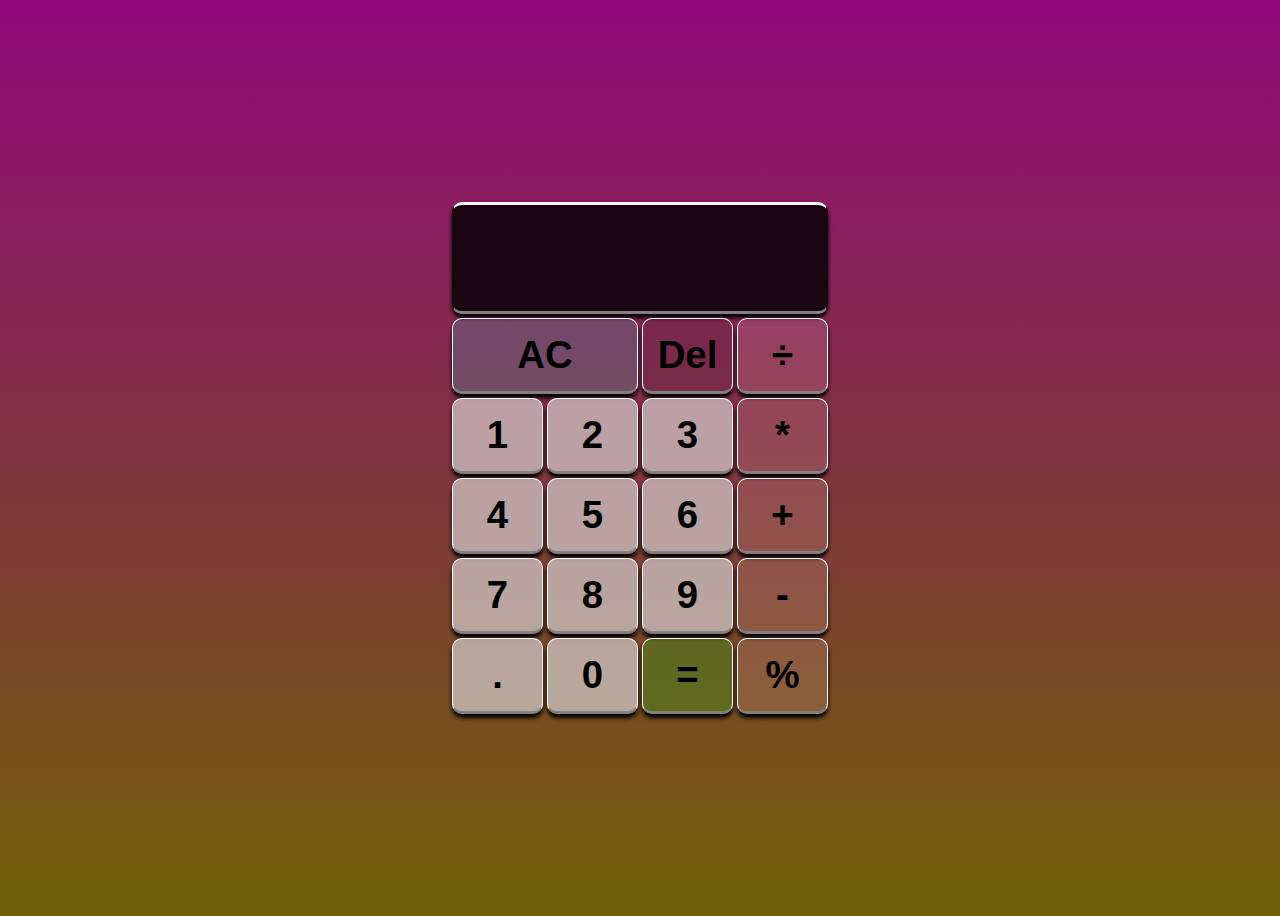
<file: Calculator2/index.html>
<!DOCTYPE html>
<html>

<head>
    <title>Calculator</title>
    <link rel="stylesheet" type="text/css" href="style.css">
</head>

<body>
    <div id="grid-calculator">
        <div id="display">
            <div id="display-prev" data-prev></div>
            <div id="display-curr" data-curr></div>
        </div>
        <button class="span-two" data-clr>AC</button>
        <button data-del>Del</button>
        <button data-opr>÷</button>
        <button data-num>1</button>
        <button data-num>2</button>
        <button data-num>3</button>
        <button data-opr>*</button>
        <button data-num>4</button>
        <button data-num>5</button>
        <button data-num>6</button>
        <button data-opr>+</button>
        <button data-num>7</button>
        <button data-num>8</button>
        <button data-num>9</button>
        <button data-opr>-</button>
        <button data-num>.</button>
        <button data-num>0</button>
        <button data-eql>=</button>
        <button data-opr>%</button>
    </div>
    <script type="text/javascript" src="script.js"></script>
</body>

</html>
</file>
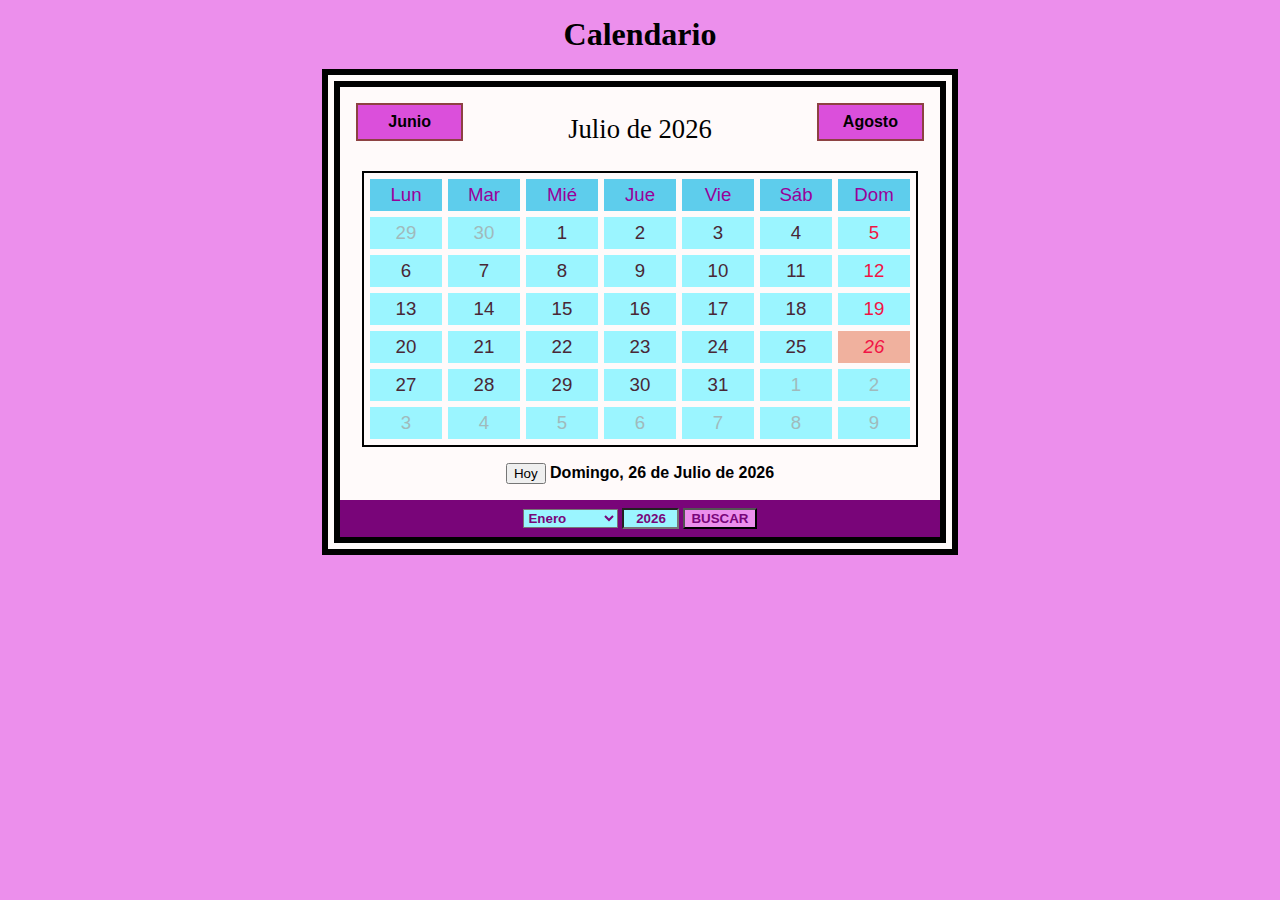
<file: calendario/index.html>
<!DOCTYPE html>
<html lang="es">

<head>
  <meta charset="UTF-8">
  <meta http-equiv="X-UA-Compatible" content="IE=edge">
  <meta name="viewport" content="width=device-width, initial-scale=1.0">
  <title>Calendario</title>
  <link rel="stylesheet" type="text/css" href="calendario.css" media="all" />
  <script type="text/javascript" src="calendario.js"></script>
</head>

<body>
  <h1>Calendario</h1>
  <div id="calendario">
    <div id="anterior" onclick="mesantes()"></div>
    <div id="posterior" onclick="mesdespues()"></div>
    <h2 id="titulos"></h2>
    <table id="diasc">
      <tr id="fila0"><th></th><th></th><th></th><th></th><th></th><th></th><th></th></tr>
      <tr id="fila1"><td></td><td></td><td></td><td></td><td></td><td></td><td></td></tr>
      <tr id="fila2"><td></td><td></td><td></td><td></td><td></td><td></td><td></td></tr>
      <tr id="fila3"><td></td><td></td><td></td><td></td><td></td><td></td><td></td></tr>
      <tr id="fila4"><td></td><td></td><td></td><td></td><td></td><td></td><td></td></tr>
      <tr id="fila5"><td></td><td></td><td></td><td></td><td></td><td></td><td></td></tr>
      <tr id="fila6"><td></td><td></td><td></td><td></td><td></td><td></td><td></td></tr>
    </table>
    <div id="fechaactual"><i onclick="actualizar()"><input type="button" value="Hoy"> </i></div>


    <div id="buscafecha">
      <form action="#" name="buscar">
        <p>
          <select name="buscames">
            <option value="0">Enero</option>
            <option value="1">Febrero</option>
            <option value="2">Marzo</option>
            <option value="3">Abril</option>
            <option value="4">Mayo</option>
            <option value="5">Junio</option>
            <option value="6">Julio</option>
            <option value="7">Agosto</option>
            <option value="8">Septiembre</option>
            <option value="9">Octubre</option>
            <option value="10">Noviembre</option>
            <option value="11">Diciembre</option>
          </select>

          <input type="text" name="buscaanno" maxlength="4" size="4" />

          <input type="button" value="BUSCAR" onclick="mifecha()" />
        </p>
      </form>
    </div>

  </div>
</body>

</html>
</file>
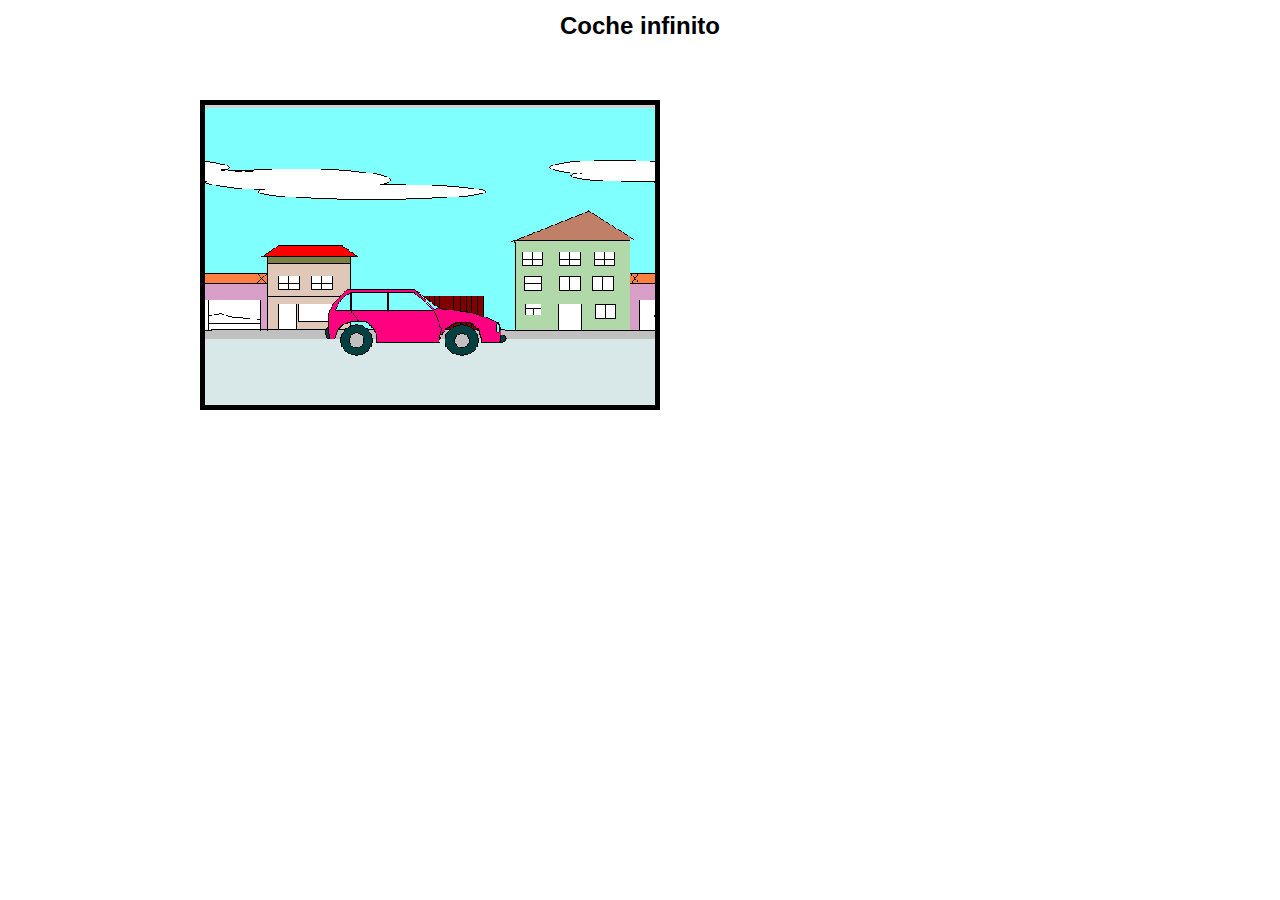
<file: CocheInfinito/index.html>
<!DOCTYPE html>
<html>

<head>
   <title>Mi coche</title>
   <link rel="stylesheet" href="style.css">
</head>

<body>
   <h1>Coche infinito</h1>
   <div id="visor">
      <div id="fondouno">
         <img src="fondoCoche.gif" alt="fondo1">
      </div>
      <div id="fondodos">
         <img src="fondoCoche.gif" alt="fondo2">
      </div>
      <div id="micoche">
         <img src="coche.gif" alt="elCoche">
         <div>
         </div>

         <script type="text/javascript">

            window.onload = function () { //al cargarse la página ...
               fondo1 = document.getElementById("fondouno"); //referencia al primer fondo.
               fondo2 = document.getElementById("fondodos"); //referencia al segundo fondo
               pararmover = setInterval(mover, 40); //iniciar primer temporizador: movimiento
               setInterval(repetir, 2250); //iniciar segundo temporizador: repetición del ciclo. 
            }

            desplazar = 0; //estado inicial del movimiento.

            function mover() { //temporizador 1: movimiento
               desplazar -= 10; //desplazar fondo1 -10px
               desplazar2 = desplazar + 450; //desplazar fondo2 a la vez
               posicion1 = desplazar + "px"; //preparar para código CSS fondo1
               posicion2 = desplazar2 + "px"; //preparar para código CSS fondo1
               fondo1.style.left = posicion1; //cambiar posición fondo1 mediante CSS
               fondo2.style.left = posicion2; //cambiar posición fondo2
            }

            function repetir() { //temporizador 2: repetir ciclo
               fondo1.style.left = "0px"; //posición inicial de fondo1
               fondo2.style.left = "450px"; //posición inicial de fondo2
               desplazar = 0; //posicion inicial referencia de movimiento.
            }
         </script>

</body>

</html>
</file>
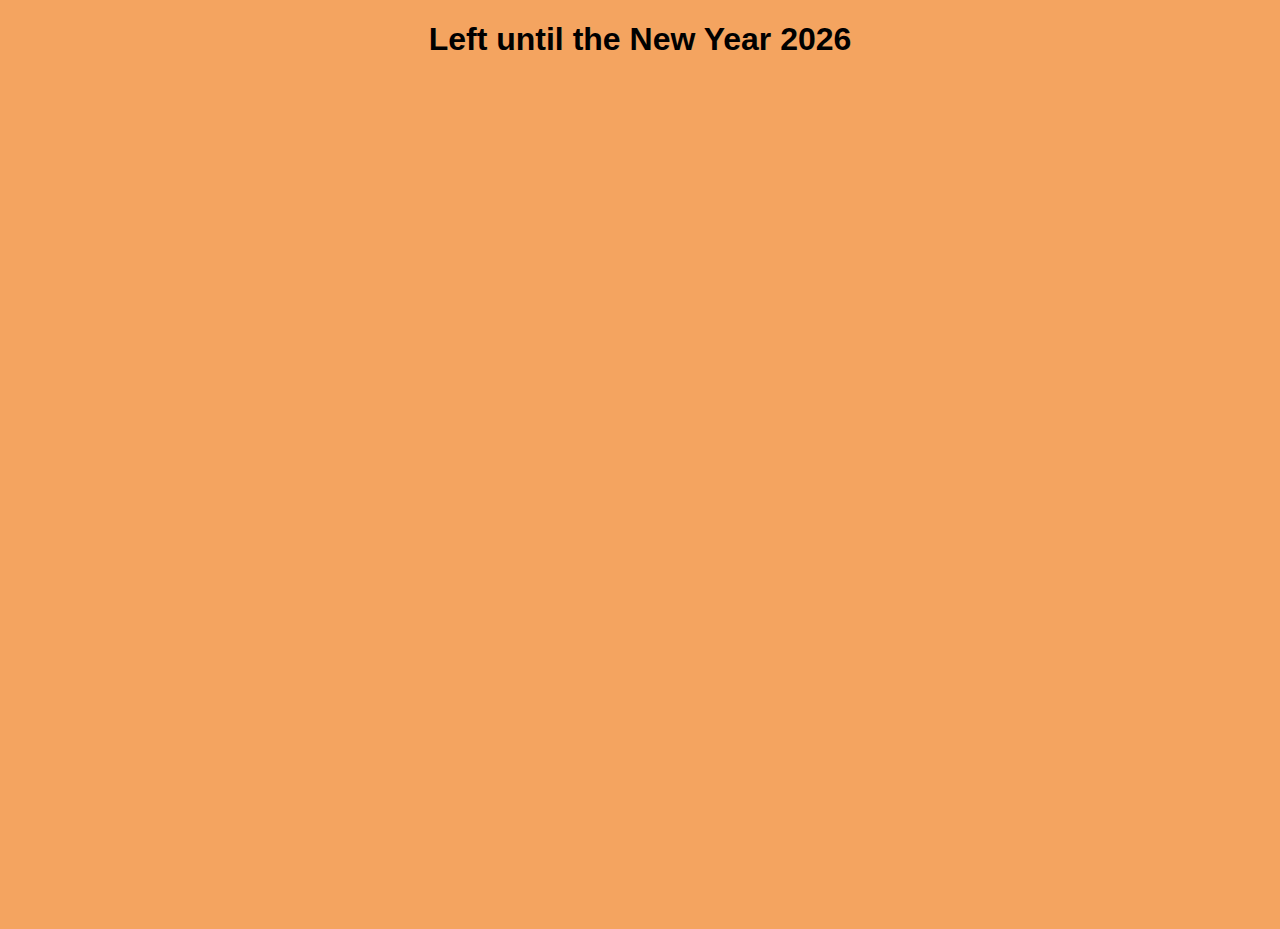
<file: CountDownDate/index.html>
<!DOCTYPE html>
<html>
  <head>
    <meta charset="UTF-8">
    <meta name="viewport" content="width=device-width, initial-scale=1.0">
    <link rel="stylesheet" href="style.css">
    <title>New Year 2026 Countdown</title>
  </head>
  <body>
    <h1>Left until the New Year 2026</h1>
    <div id="countdown">
      <p id="days"></p>
      <p id="hours"></p>
      <p id="minutes"></p>
      <p id="seconds"></p>
    </div>
    <script src="script.js"></script>
  </body>
</html>
</file>
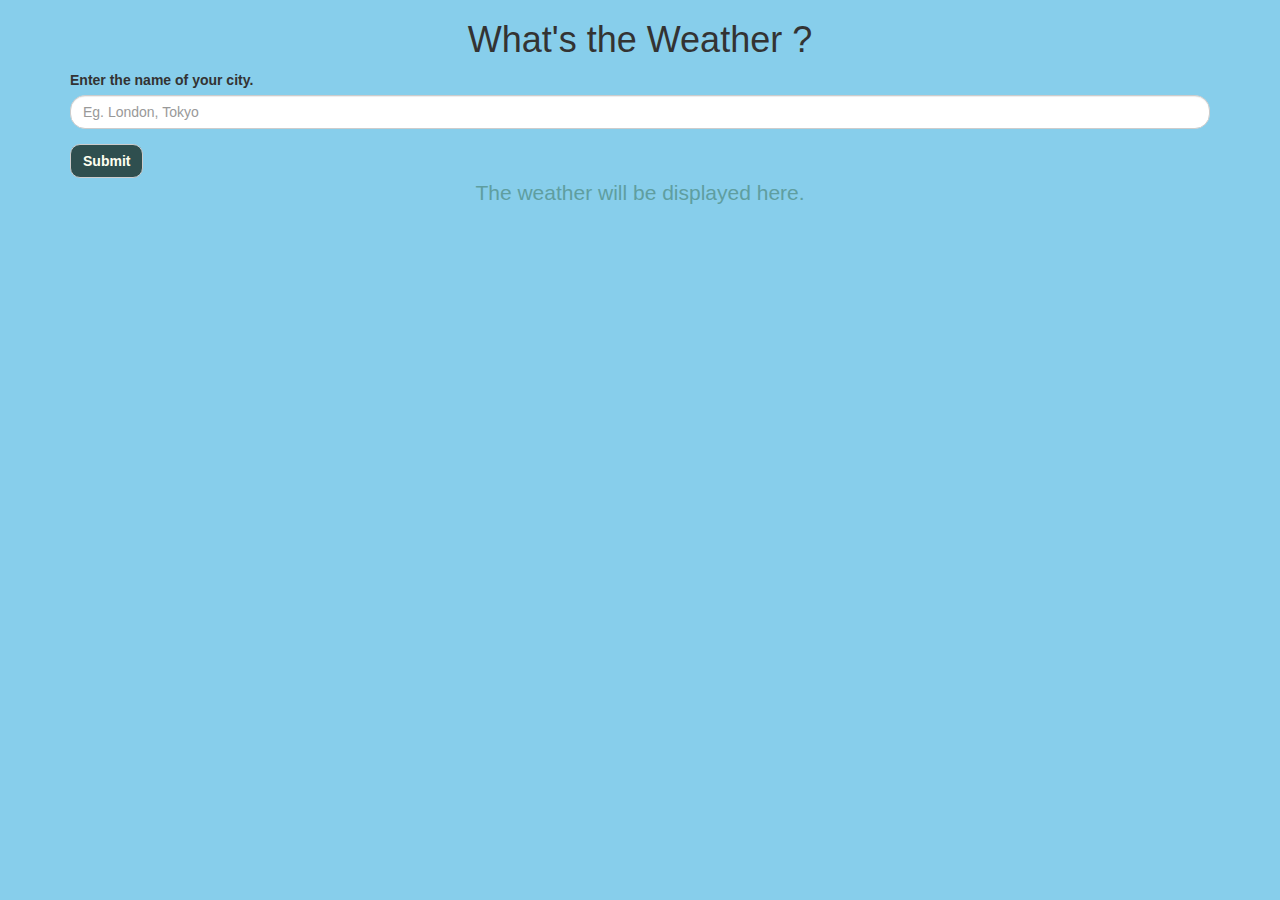
<file: WeatherApp/index.html>
<!DOCTYPE html>
<html>

<head>
    <meta charset="utf-8">
    <title>Weather in your city</title>
    <link rel="stylesheet" href="https://maxcdn.bootstrapcdn.com/bootstrap/3.3.7/css/bootstrap.min.css">
    <link rel="stylesheet" href="style.css">
</head>

<body>
    <div class="container">
        <h1>What's the Weather ?</h1>
        <form>
            <div class="form-group">
                <label for="city">Enter the name of your city.</label>
                <input type="text" class="form-control" name="city" id="city" placeholder="Eg. London, Tokyo" value="">
            </div>
            <button type="submit" class="btn btn-default" id="boton">Submit</button>
        </form>
        <div id="weather">
            <p class="mensaje">The weather will be displayed here.</p>
        </div>
    </div>
    <script src="https://code.jquery.com/jquery-3.1.1.min.js"></script>
    <script src="script.js"></script>
</body>

</html>
</file>
<file: Calculator2/style.css>
* {
    font-family: -apple-system, BlinkMacSystemFont, 'Segoe UI', Roboto, Oxygen, Ubuntu, Cantarell, 'Open Sans', 'Helvetica Neue', sans-serif;
    font-weight: bold;
    font-size: larger;
}

body {
    background: linear-gradient(to top, rgb(112, 96, 6), rgb(145, 9, 122));
    /* background:linear-gradient(to right,#fa4a3d,rgb(12, 46, 85)); */
}

#grid-calculator {
    /* border:1px solid black; */
    display: grid;
    grid-template-columns: repeat(4, 95px);
    grid-template-rows: minmax(30px, auto) repeat(5, 80px);
    justify-content: center;
    align-content: center;
    height: 100vh;
}

#display {
    border: 1px solid black;
    grid-column: 1/-1;
    background-color: rgba(0, 0, 0, 0.8);
    display: flex;
    flex-direction: column;
    justify-content: space-around;
    align-items: flex-end;
    padding: 10px;
    /* important for breaking the large numbers to next line */
    word-wrap: break-word;
    word-break: break-all;
    box-shadow: 0px 0px 2px 1px;
    border-radius: 10px;
    margin: 2px;
    box-shadow: 0 4px 4px;
    border-top: 3px seashell solid;
    border-bottom: 3px gray solid;
}

#display-prev {
    /* border:1px solid black; */
    min-height: 2rem;
    color: rgba(109, 177, 32, 0.75);
    font-size: 1.5rem;
    font-family: monospace;
}

@font-face {
    font-family: 'Orbitron';
    font-style: normal;
    font-weight: 400;
    src: url(https://fonts.gstatic.com/l/font?kit=yMJMMIlzdpvBhQQL_SC3X9yhF25-T1nyGy6xo3o4ZgUflJ1Q2O2X4tr_8Zk&skey=1145794a0c86a867&v=v25) format('woff2');
  }

#display-curr {
    /* border:1px solid black; */
    min-height: 2.5rem;
    color: rgb(174, 236, 29);
    font-size: 2rem;
    font-family: 'Orbitron', 'Franklin Gothic Medium', 'Arial Narrow', Arial, sans-serif;
}

.span-two {
    /* border:1px solid black; */
    grid-column: span 2;
}

#grid-calculator>button {
    cursor: pointer;
    outline: none;
    font-size: 2rem;
    border: 1px solid white;
    border-radius: 10px;
    margin: 2px;
    box-shadow: 0 4px 4px;
    border-bottom: 3px gray solid;
    background: rgba(207, 197, 197, 0.75);
    /* box-shadow: 0px 0px 2px 1px; */
    transition: 0.3s;
}

[data-opr] {
    background: rgba(255, 200, 200, 0.15) !important;
}

[data-clr] {
    background: rgba(25, 255, 255, 0.15) !important;
}

[data-del] {
    background: rgba(63, 36, 63, 0.15) !important;
}

[data-eql] {
    background: rgba(20, 200, 20, 0.25) !important;
}

#grid-calculator>button:hover {
    background: rgba(255, 255, 255, 0.3);
}

[data-opr]:hover {
    background: rgba(255, 255, 255, 0.3) !important;
}

[data-clr]:hover {
    background: rgba(255, 255, 255, 0.3) !important;
}

[data-del]:hover {
    background: rgba(255, 255, 255, 0.3) !important;
}

[data-eql]:hover {
    background: rgba(255, 255, 255, 0.3) !important;
}

#info {
    text-align: center;
    font-size: 0.7rem;
}

i {
    font-size: 0.8rem;
}

b {
    font-size: 0.8rem;
    ;
}
</file>
<file: calendario/calendario.css>
/*instrucciones generales*/
* {
    margin: auto;
}

body {
    background-color: #ec8fec;
}

/*cabecera de la página*/
h1 {
    text-align: center; 
    padding: 0.5em;
}

/*div principal del calendario*/
#calendario {
    border: 18px double black ; 
    max-width: 600px;
    background-color:#fffafa; 
    text-align: center;
}

    /*tabla del calendario*/
#diasc {
    border: 2px solid black; 
    border-collapse: separate; 
    border-spacing: 6px; 
}

#diasc th,#diasc td { 
    font: normal 14pt arial; 
    width: 70px; 
    height: 30px; 
}

#diasc th { 
    color: #990099; 
    background-color: #5ecdec 
}

#diasc td { 
    color: #492736; 
    background-color: #9bf5ff 
}

/*línea de la fecha actual*/
#fechaactual { 
    font: bold 12pt arial; 
    padding: 1em 
}

#fechaactual i { 
    cursor: pointer ; 
}

#fechaactual i:hover { 
    color: blue; 
    text-decoration: none; 
}

/*formulario de busqueda de fechas*/
#buscafecha { 
    background-color: #790579; 
    color: #9bf5ff; 
    padding: 8px 
}

#buscafecha select, #buscafecha input  { 
    background-color: #9bf5ff; 
    color: #790579; 
    font: bold 10pt arial;  
}

#buscafecha [type=text]  { 
    text-align: center; 
}

#buscafecha  [type=button] { 
    cursor: pointer; 
    background-color:#ec8fec;
}

/*cabecera del calendario*/
#anterior { 
    float: left; width: 100px; 
    font: bold 12pt arial;
    padding: 0.5em 0.1em; 
    cursor: pointer ; 
    text-decoration: none;
    margin: 1em 1em 1em 1em;
    border: 2px rgb(141, 66, 66) solid;
    background-color:#db4fdb;
}

#posterior { 
    float: right; 
    width: 100px; 
    font: bold 12pt arial; 
    padding: 0.5em 0.1em; 
    cursor: pointer ;
    text-decoration: none;
    margin: 1em 1em 1em 1em;
    border: 2px rgb(141, 66, 66) solid;
    background-color:#db4fdb;
}

#anterior:hover {
    text-decoration: none;
    background-color:#b887b8;
}

#posterior:hover {
    text-decoration: none;
    background-color:#b887b8;
}

#titulos { 
    font: normal 20pt "arial black"; 
    padding: 1em; 
}
</file>
<file: CocheInfinito/style.css>
* {
    margin: 0px auto;
    padding: 0px;
 }

 h1 {
    font: bold 1.5em arial;
    text-align: center;
    padding: 0.5em;
 }

 #visor {
    position: absolute;
    top: 100px;
    left: 200px;
    width: 450px;
    height: 300px;
    overflow: hidden;
    border: 5px black solid;
 }

 #fondouno {
    position: absolute;
    top: 0px;
    left: 0px;
 }

 #fondodos {
    position: absolute;
    top: 0px;
    left: 450px;
 }

 #micoche {
    position: absolute;
    top: 180px;
    left: 120px;
 }
</file>
<file: CountDownDate/style.css>
body {
    background-color: sandybrown;

    justify-content: center;
    align-items: center;
    height: 100vh;
  }

h1 {
    text-align: center;
    font-family: Impact, Haettenschweiler, "Arial Narrow Bold", sans-serif;
    color: black;
    font-size: 2em;
}

  #countdown {
    display: flex;
    flex-direction: column;
    align-items: center;
    font-family: Impact, Haettenschweiler, "Arial Narrow Bold", sans-serif;
    color: firebrick;
    font-size: 3em;
  }
  
  #countdown p {
    margin: 0;
    padding: 1rem;
  }
</file>
<file: WeatherApp/style.css>
h1, h2 {
    text-align: center;
}
body {
    background-color: skyblue;
}
p {
    font-size: 4em;
    font-weight: bold;
    text-align: center;
    color: brown;
}
.mensaje  {
    font-size: 1.5em;
    font-weight: normal;
    color: cadetblue;
}
#city {
    border-radius: 15px;
}
#boton {
    border-radius: 10px;
    font-weight: bold;
    color: ivory;
    background-color: darkslategrey;
}
</file>
